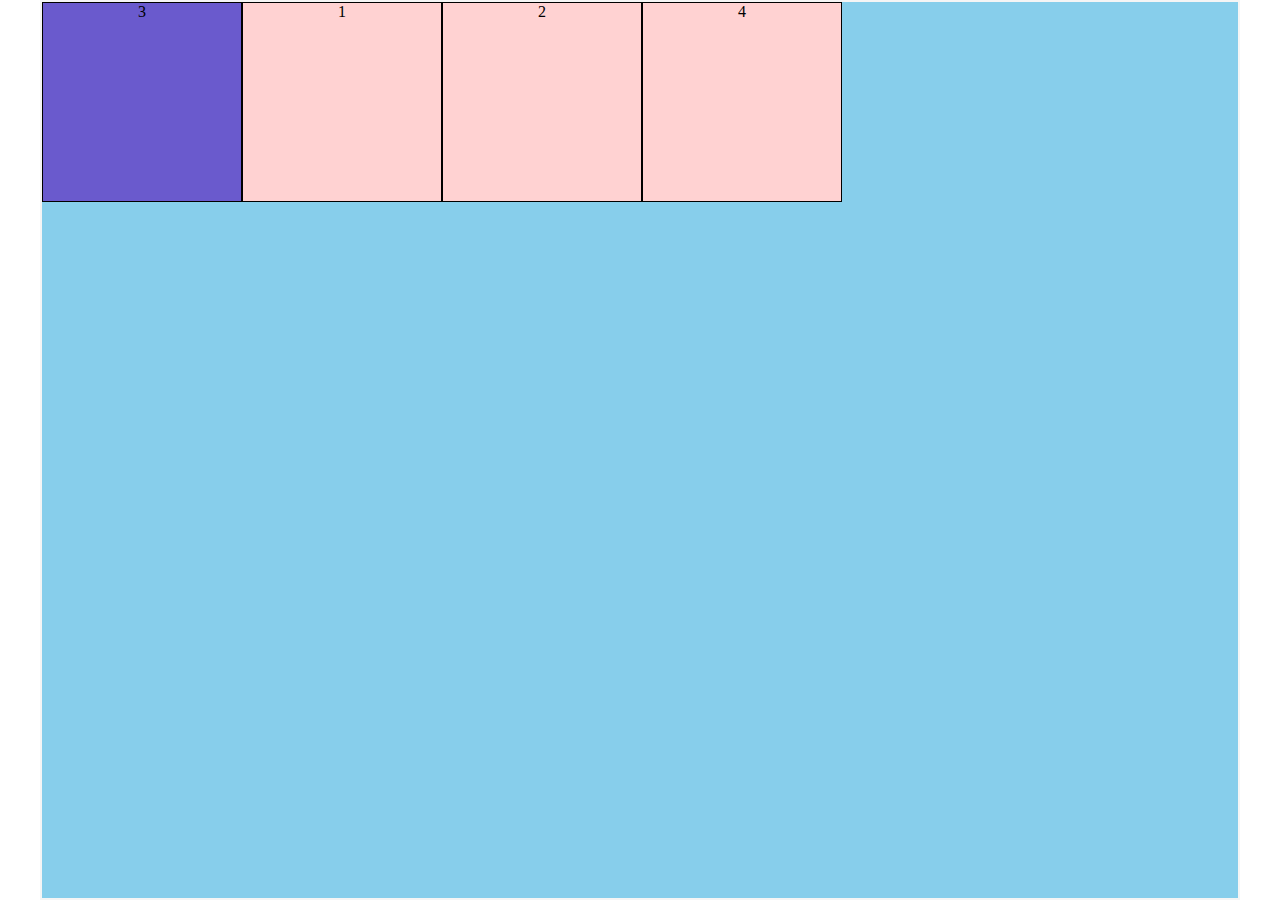
<file: index.html>
<!DOCTYPE html>
<html lang="es">
<head>
  <meta charset="UTF-8">
  <meta name="viewport" content="width=device-width, initial-scale=1.0">
  <title>Document</title>
  <link rel="stylesheet" href="style.css">
</head>
<body>

<div class="contenedor">
  <div class="item__card   item__card--hover">1</div>
  <div class=" item__card  item__card--hover">2</div>
  <div class=" item__card  item__card--hover">3</div>
  <div class=" item__card  item__card--hover">4</div>
 



  <!-- <div class="contenedor2">
    <div class="item2"></div>

  </div> -->




</div>
  
</body>
</html>
</file>
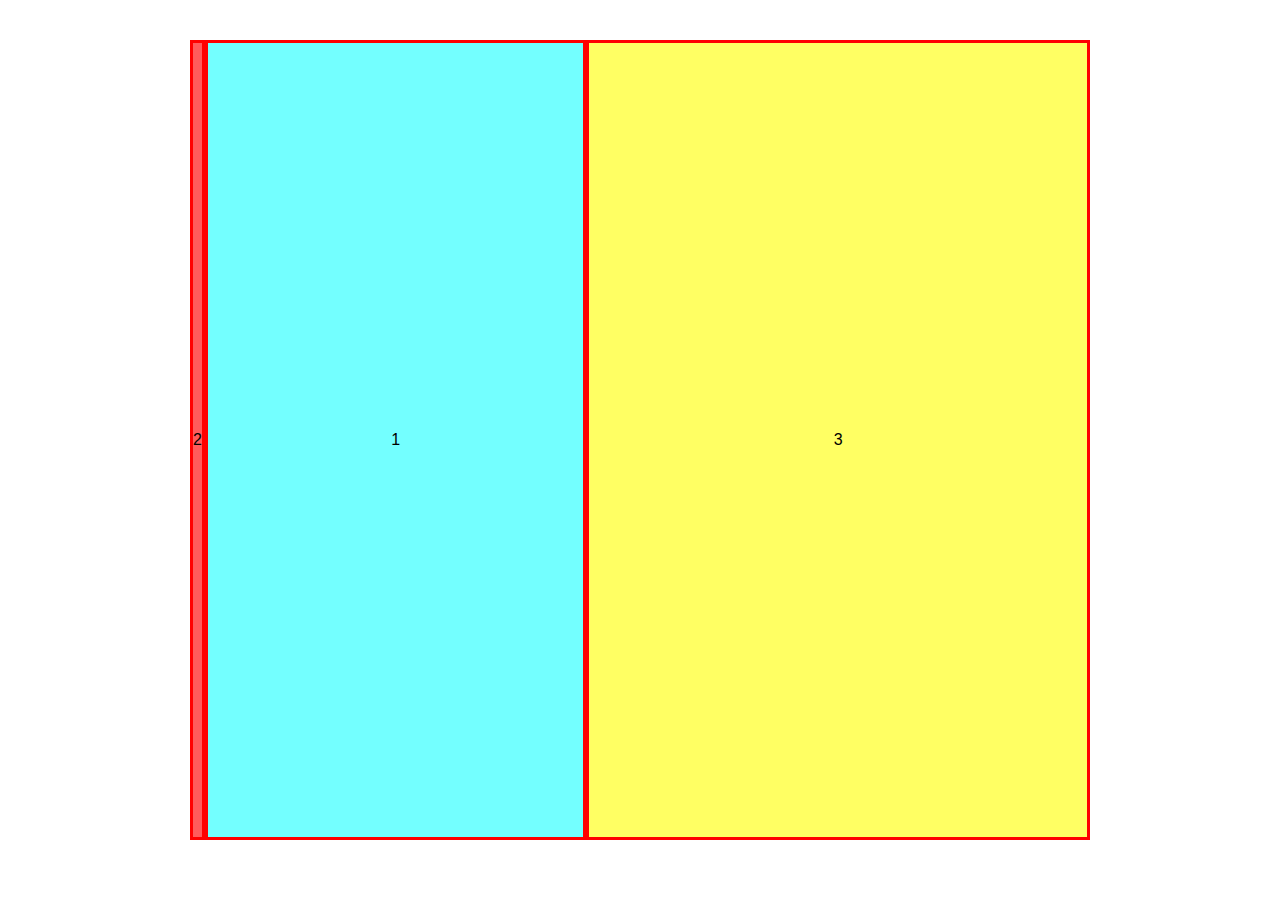
<file: contenedor2.html>
<!DOCTYPE html>
<html lang="en">
<head>
  <meta charset="UTF-8">
  <meta name="viewport" content="width=device-width, initial-scale=1.0">
  <title>Document</title>
  <link rel="stylesheet" href="contenedor2.css">
</head>
<body>

   <div class="contenedor">
    <div class="item">1</div>
    <div class="item">2</div>
    <div class="item">3</div>
    <!-- <div class="item">4</div>
    <div class="item">5</div>
    <div class="item">6</div>
    <div class="item">7</div>
    <div class="item">8</div> -->
   </div>
  
</body>
</html>
</file>
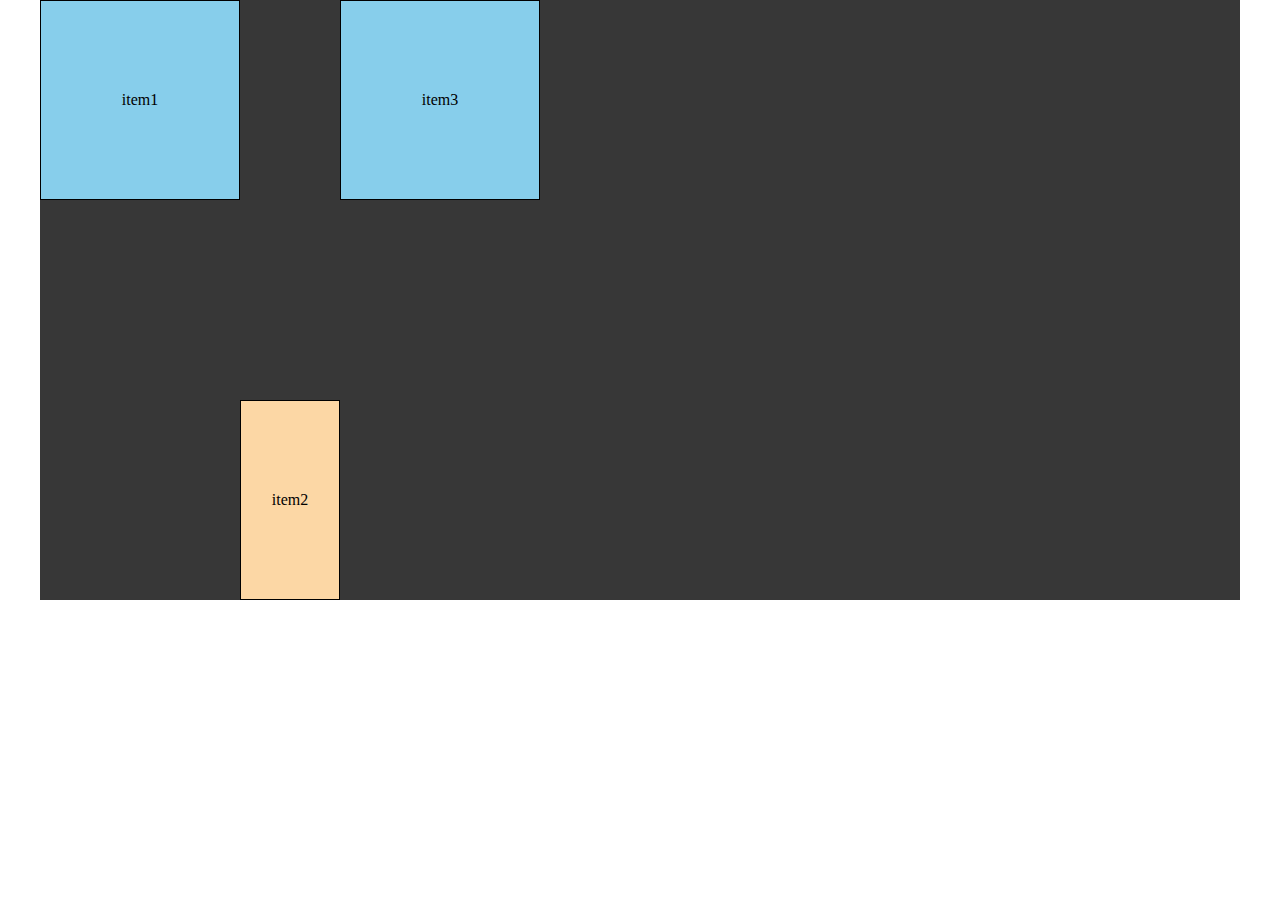
<file: flex-shink.html>
<!DOCTYPE html>
<html lang="en">
<head>
  <meta charset="UTF-8">
  <meta name="viewport" content="width=device-width, initial-scale=1.0">
  <title>Document</title>
  <link rel="stylesheet" href="flex-shink.css">
</head>
<body>

  <div class="contenedor">
    <div class="item">item1</div>
    <div class="item">item2</div>
    <div class="item">item3</div>
  </div>
  
</body>
</html>
</file>
<file: style.css>
*{
  margin: 0;
  padding: 0;
  box-sizing: border-box
}

.contenedor{
max-width: 1200px ;
height: 100vh;
border: solid 2px whitesmoke;
margin: 0 auto; 
background: skyblue;  
display: flex;
/* display: inline-flex; */
flex-direction: row;
/* flex-direction: row-reverse; 
flex-direction: column; 
/* flex-direction: column-reverse;  */
flex-wrap: nowrap;  
/* flex-wrap: wrap;  */
/* flex-flow: column wrap;  */ 
/* justify-content: flex-start; */
/* justify-content: flex-end;
justify-content: center;
justify-content: space-between;
justify-content: space-around; */
/* justify-content: space-evenly; */
align-items: flex-start;
/* align-items: flex-end;
align-items: center;
align-items: stretch; */
/* align-content: flex-start;
align-content: flex-start; */
/* align-content: center; */
/* align-content: space-between; */
align-content: space-evenly;

}

.item__card{
width: 200px;
height:200px;
background-color: rgb(255, 210, 210);
text-align: center;
border: solid 1px black;
}



.item__card:hover:hover{
transform: translateY(-5px);
transition: transform 0.2s ease;
background-color: rgb(255, 109, 109);
transform: translateX(60%);
transition:all 0.5s ease-in-out;
}

.contenedor2{
max-width: 1200px ;
height: 100vh;
border: solid 2px whitesmoke;
margin: 0 auto; 
background: skyblue;  
display: flex;
justify-content: center;
align-items: center;
}

.item2{
  width: 200px;
height:200px;
background-color: rgb(255, 210, 210);
text-align: center;
border: solid 1px black;
}

.contenedor .item__card:nth-child(3){
  background-color: slateblue;
  order: -1;
}

@media (max-width: 800px) {
  .contenedor{
    background-color: black;
  }

.contenedor .item__card:nth-child(3){
    background-color: chocolate;
    order: 1;
}

}
</file>
<file: contenedor2.css>
*{
  margin: 0;
  padding: 0;
  box-sizing: border-box;
  font-family: Arial, Helvetica, sans-serif;
}

.contenedor{
  /* max-width: 1400px; */
  margin: 0 auto;
  margin-top: 40px;
  background:rgb(45, 0, 86);
  display: flex;
  flex-wrap: wrap;
  /* gap: 20px; */
  width: 900px;
  height: 800px;
}

.item{
  /* height: 400px; 
  width: 350px; */
  background-color: rgb(255, 255, 255);
  text-align: center;
  border: solid red;
  display: flex;
  justify-content: center;
  align-items: center;
  /* flex-grow: 1; */
}

.contenedor .item:nth-child(1){
  background-color: rgb(115, 255, 255);
  order: 3;
  flex-grow: 3;
}

.contenedor .item:nth-child(2){
  background-color: rgb(255, 91, 91);
  order: -2;
}


.contenedor .item:nth-child(3){
  background-color: rgb(255, 255, 99);
  order: 4;
    flex-grow: 4;
}

.contenedor .item:nth-child(4){
  background-color: rgb(69, 69, 255);
  order: 5;
    flex-grow: 5;
}


.contenedor .item:nth-child(5){
  background-color: rgb(255, 153, 80);
  order: 6;
    flex-grow: 6;
}


.contenedor .item:nth-child(6){
  background-color: rgb(88, 208, 88);
  order: 7;
    flex-grow: 7;
}


.contenedor .item:nth-child(7){
  background-color: rgb(190, 190, 190);
  order: 8;
    flex-grow: 8;
}

.contenedor .item:nth-child(8){
  background-color: pink;
  order: -1;
    flex-grow: 2;
}
</file>
<file: flex-shink.css>
*{
  margin: 0;
  padding: 0;
  box-sizing: border-box;
}

.contenedor{
  max-width: 1200px;
  height: 600px;
  margin-top: 20px;
  margin: 0 auto;
  background: rgb(55, 55, 55);
  display: flex;
  /*flex-direction: column; */
}

.item{
  width: 200px;
  height: 200px;
  display: flex;
  justify-content: center;
  text-align: center;
  align-items: center;
  background: skyblue;
  border: solid 1px black;
  /* flex-grow: 1; */
}

.item:nth-child(2){
  background-color: rgb(252, 215, 165);
  flex-basis: 100px;
  align-self: flex-end;
}
</file>
